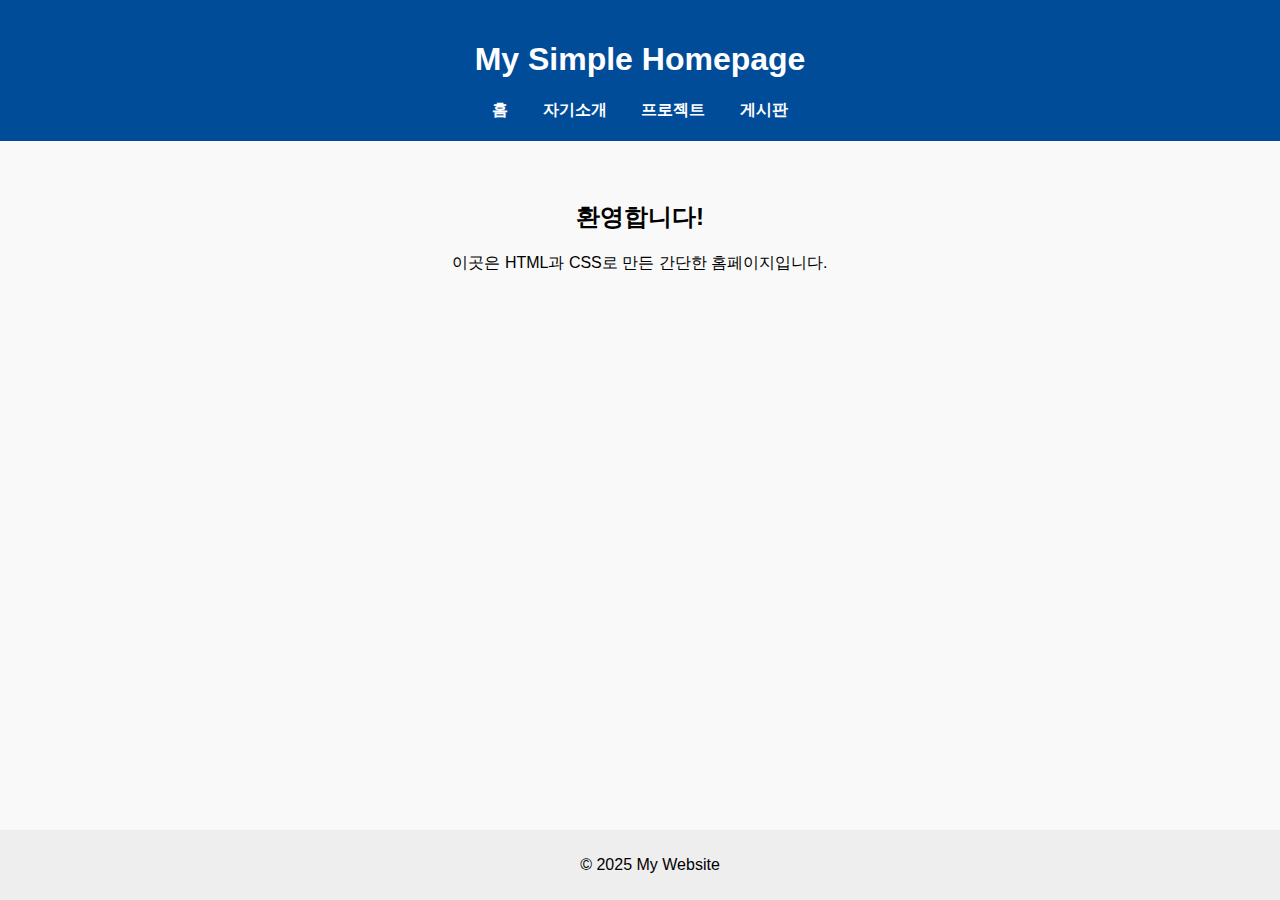
<file: app/index.html>
<!DOCTYPE html>
<html lang="ko">
<head>
<meta charset="UTF-8">
<title>홈 | My Website</title>
<link rel="stylesheet" href="style.css">
</head>
<body>
<header>
<h1>My Simple Homepage</h1>
<nav>
<a href="index.html">홈</a>
<a href="about.html">자기소개</a>
<a href="projects.html">프로젝트</a>
<a href="board.php">게시판</a>
</nav>
</header>
<main>
<h2>환영합니다!</h2>
<p>이곳은 HTML과 CSS로 만든 간단한 홈페이지입니다.</p>
</main>
<footer>
<p>&copy; 2025 My Website</p>
</footer>
</body>
</html>
</file>
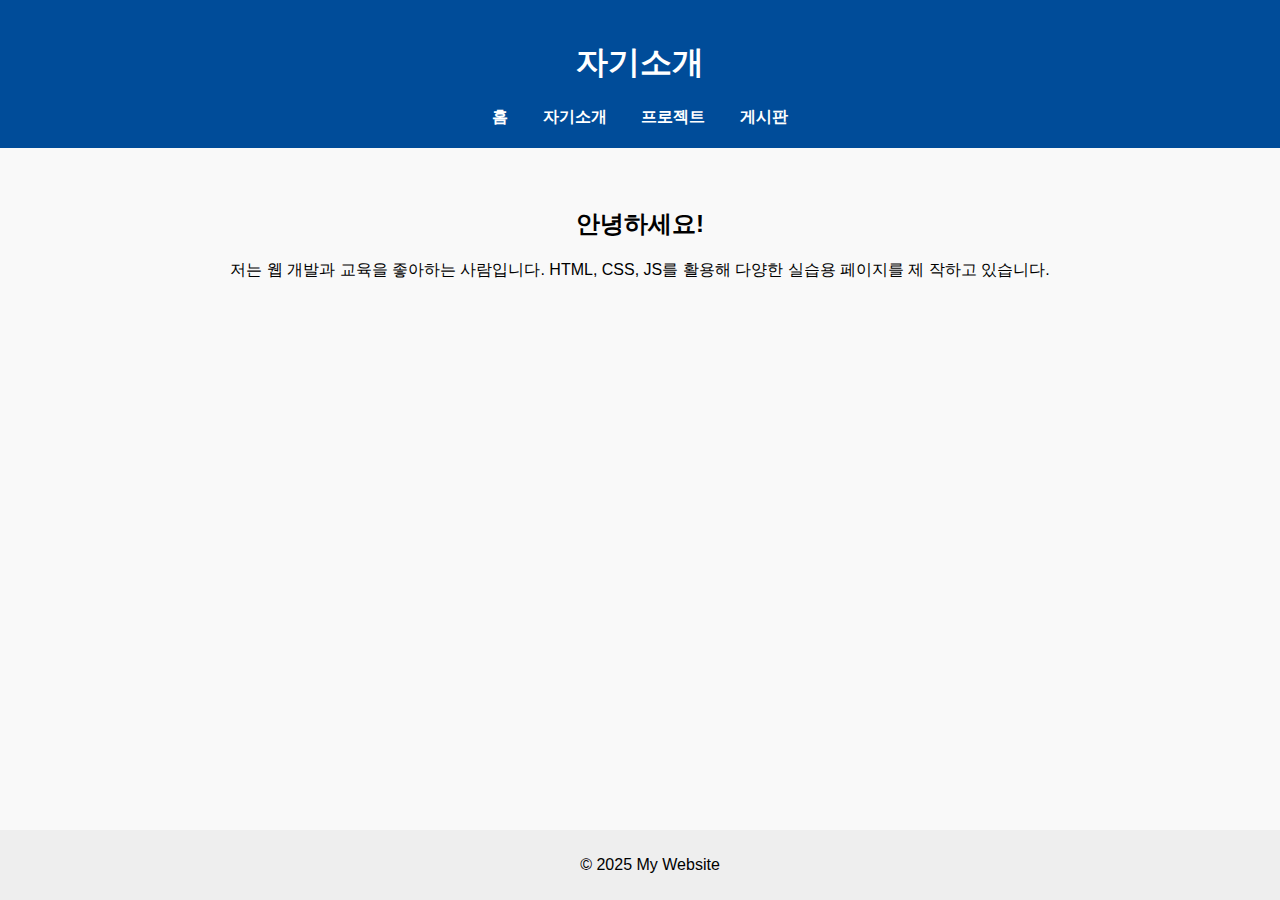
<file: app/about.html>
<!DOCTYPE html>
<html lang="ko">
<head>
<meta charset="UTF-8">
<title>자기소개 | My Website</title>
<link rel="stylesheet" href="style.css">
</head>
<body>
<header>
<h1>자기소개</h1>
<nav>
<a href="index.html">홈</a>
<a href="about.html">자기소개</a>
<a href="projects.html">프로젝트</a>
<a href="board.php">게시판</a>
</nav>
</header>
<main>
<h2>안녕하세요!</h2>
<p>저는 웹 개발과 교육을 좋아하는 사람입니다. HTML, CSS, JS를 활용해 다양한 실습용 페이지를 제
작하고 있습니다.</p>
</main>
<footer>
<p>&copy; 2025 My Website</p>
</footer>
</body>
</html>
</file>
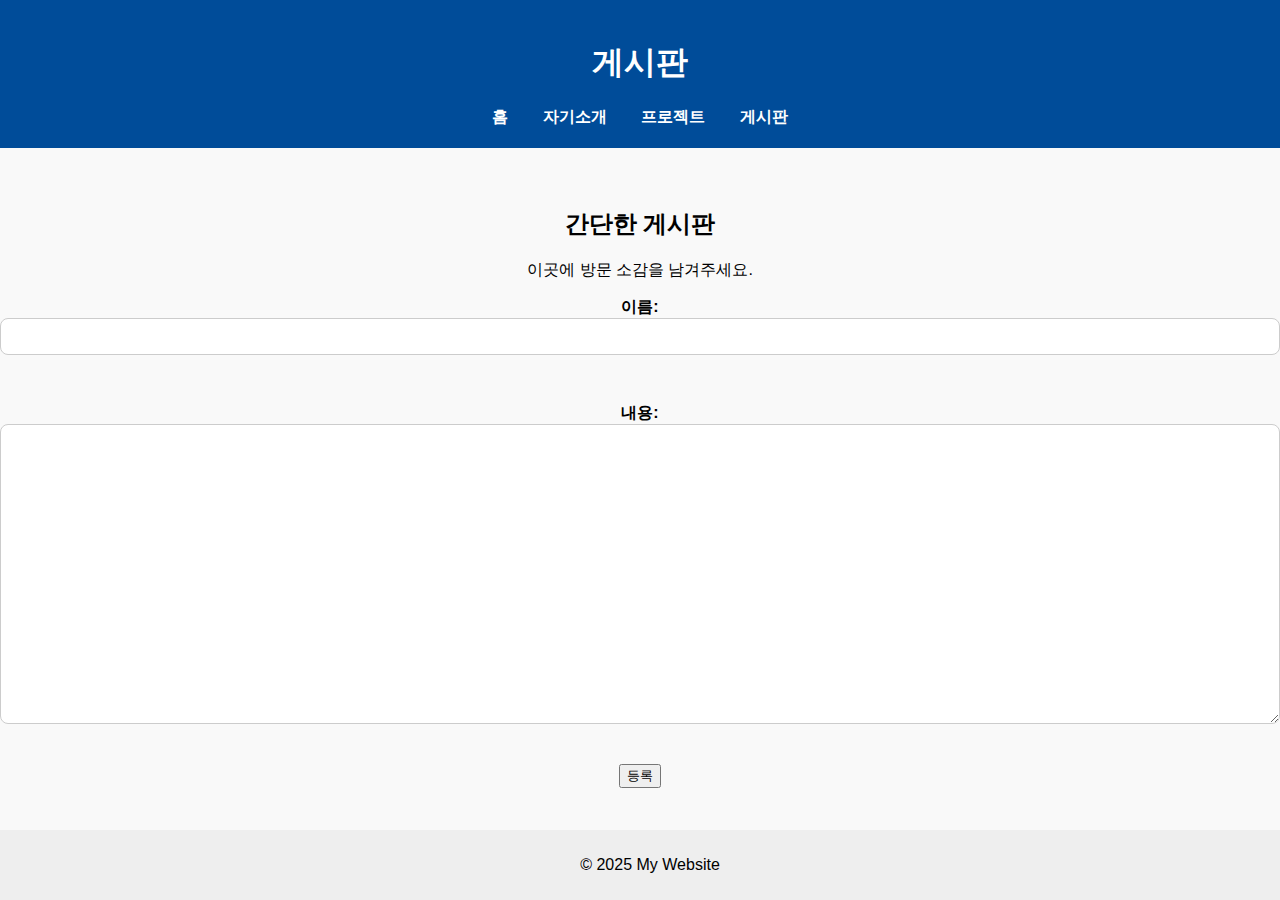
<file: app/board.html>
<!DOCTYPE html>
<html lang="ko">
<head>
<meta charset="UTF-8">
<title>게시판 | My Website</title>
<link rel="stylesheet" href="style.css">
</head>
<body>
<header>
<h1>게시판</h1>
<nav>
<a href="index.php">홈</a>
<a href="about.php">자기소개</a>
<a href="projects.php">프로젝트</a>
<a href="board.php">게시판</a>
</nav>
</header>
<main>
<h2>간단한 게시판</h2>
<p>이곳에 방문 소감을 남겨주세요.</p>
<form>
<label>이름: <input type="text" name="name"></label><br>
<label>내용: <textarea name="content"></textarea></label><br>
<button type="submit">등록</button>
</form>
</main>
<footer>
<p>&copy; 2025 My Website</p>
</footer>
</body>
</html>
</file>
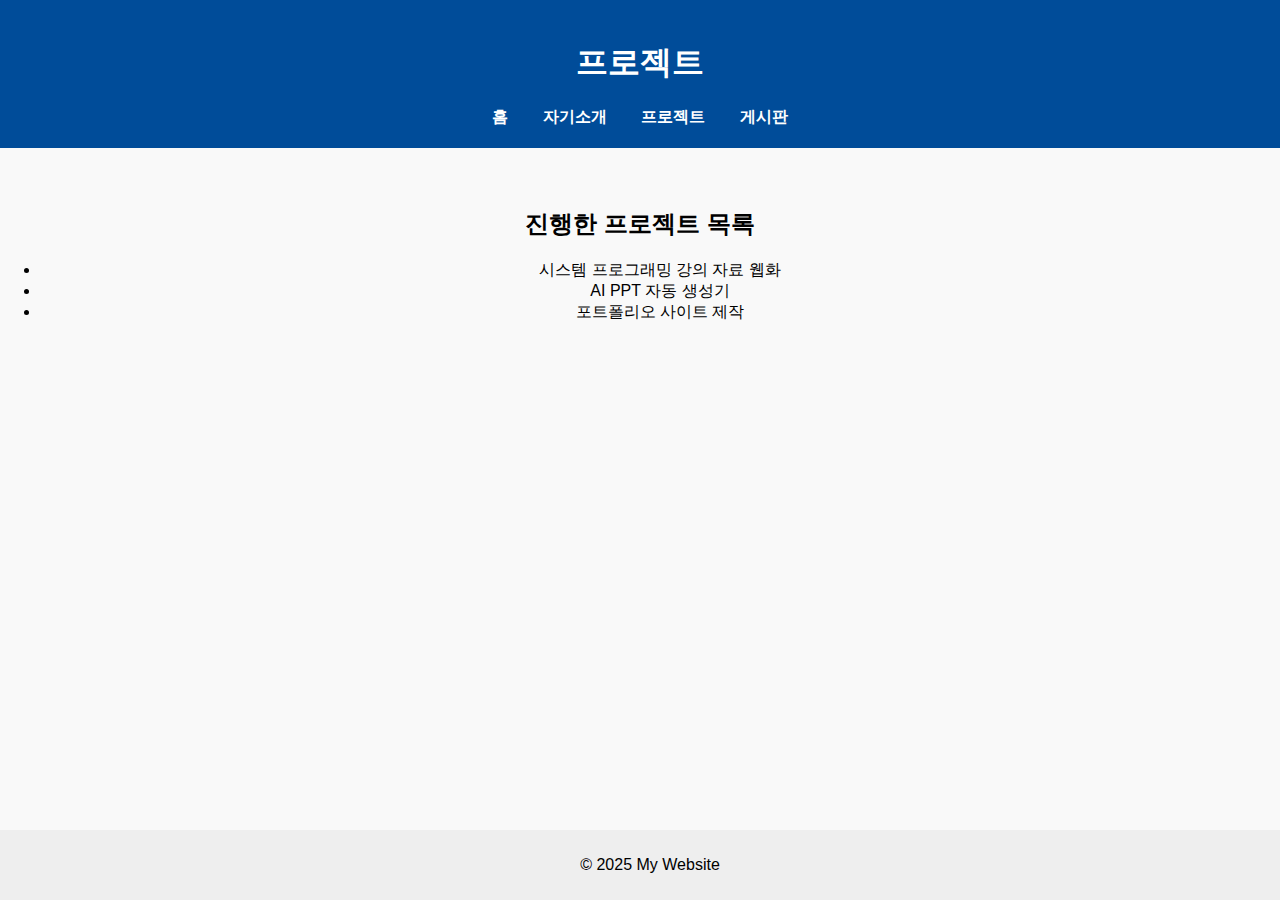
<file: app/projects.html>
<!DOCTYPE html>
<html lang="ko">
<head>
<meta charset="UTF-8">
<title>프로젝트 | My Website</title>
<link rel="stylesheet" href="style.css">
</head>
<body>
<header>
<h1>프로젝트</h1>
<nav>
<a href="index.html">홈</a>
<a href="about.html">자기소개</a>
<a href="projects.html">프로젝트</a>
<a href="board.php">게시판</a>
</nav>
</header>
<main>
<h2>진행한 프로젝트 목록</h2>
<ul>
<li> 시스템 프로그래밍 강의 자료 웹화</li>
<li> AI PPT 자동 생성기</li>
<li> 포트폴리오 사이트 제작</li>
</ul>
</main>
<footer>
<p>&copy; 2025 My Website</p>
</footer>
</body>
</html>
</file>
<file: app/style.css>
/*
 * ----------------------------------------------------
 * 1. BASE STYLES: 모든 페이지에 공통으로 적용되는 기본 스타일
 * ----------------------------------------------------
 */
body {
    font-family: "Noto Sans KR", sans-serif;
    margin: 0;
    padding: 0;
    background-color: #f9f9f9;
}
header {
    background-color: #004c99;
    color: white;
    padding: 20px;
    text-align: center;
}
nav {
    margin-top: 10px;
}
nav a {
    color: white;
    margin: 0 15px;
    text-decoration: none;
    font-weight: bold;
}
nav a:hover {
    text-decoration: underline;
}
main {
    padding: 40px 0; /* 상하 패딩만 남기고 좌우는 .board가 담당 */
    text-align: center;
}
footer {
    background-color: #eee;
    text-align: center;
    padding: 10px;
    position: fixed;
    width: 100%;
    bottom: 0;
}

/*
 * ----------------------------------------------------
 * 2. LAYOUT & LIST STYLES: 게시판, 보기, 쓰기 페이지 컨테이너
 * ----------------------------------------------------
 */
.board { 
    max-width: 900px; /* 모든 페이지의 컨테이너 너비를 통일 */
    margin: 40px auto;
    /* write.php, edit.php의 폼 요소를 위해 왼쪽 정렬로 강제 */
    text-align: left;
    padding: 0 20px; /* 좁은 화면을 위해 좌우 패딩 추가 */
    font-size: 20px;
}

/* 게시판 목록 테이블 스타일 (board.php) */
table { 
    width: 100%; 
    border-collapse: collapse; 
}
th, td { 
    padding: 10px; 
    border-bottom: 1px solid #ddd; 
    text-align: left; 
}
.actions { 
    margin: 20px 0; 
    text-align: right; /* 목록 페이지의 '글쓰기' 버튼 위치 */
    display: flex; /* 버튼 간격 조정을 위한 flex */
    gap: 8px;
    justify-content: flex-end; /* 오른쪽 정렬 */
}
.meta { 
    color:#666; 
    margin-bottom:10px; 
}
pre { 
    white-space: pre-wrap; 
    word-break: break-word; 
    background: #f9f9f9; 
    padding: 15px; 
    border: 1px solid #eee; 
    border-radius: 4px; 
}

/*
 * ----------------------------------------------------
 * 3. FORM STYLES: 글쓰기/수정 페이지의 입력 필드
 * ----------------------------------------------------
 */
label { 
    display: block; 
    margin: 12px 0 6px; /* write.php의 원래 간격 사용 */
    font-weight: bold;
}
input[type="text"], textarea { 
    width: 100%; 
    padding: 10px; 
    border: 1px solid #ccc;
    border-radius: 8px; /* write.php의 원래 둥근 모서리 사용 */
    box-sizing: border-box; 
    margin-bottom: 12px; /* 간격 통일 */
}
textarea {
    height: 300px; 
    resize: vertical; 
}
.form-group {
    /* label과 input을 감싸는 div가 필요하면 사용합니다. */
    margin-bottom: 10px; 
}

/*
 * ----------------------------------------------------
 * 4. BUTTON STYLES: 모든 페이지의 버튼 (btn)
 * ----------------------------------------------------
 */
.btn { 
    padding: 8px 14px; 
    border: 1px solid #004c99; 
    background:#004c99; 
    color:#fff;
    text-decoration:none; 
    border-radius:8px;
    cursor: pointer;
    transition: background 0.3s;
    display: inline-block;
    font-size: 14px;
}
.btn-outline { 
    background:#fff; 
    color:#004c99; 
    border-color: #004c99;
}
.btn-update { /* 수정 버튼 색상 */
    background: #28a745; 
    border-color: #28a745;
}
.btn:hover { background: #003366; }
.btn-outline:hover { background: #f0f0f0; }
.btn-update:hover { background: #1e7e34; }
/* style.css 파일의 맨 아래에 추가할 내용 */

/* 1. 폼 컨테이너 (.board 클래스는 이미 board/view에서 정의됨) */
.board { 
    /* write.php, edit.php의 폼이 중앙에 잘 잡히도록 max-width와 margin은 유지 */
    max-width: 600px; 
    margin: 20px auto; 
    padding: 0 20px; 
    text-align: left; /* 폼 요소는 왼쪽 정렬이 깔끔합니다. */
}

/* 2. 폼 요소 스타일 (write.php의 원래 스타일 기반 + 통일감) */
label { 
    display: block; 
    margin: 12px 0 6px; /* write.php의 원래 간격 사용 */
    font-weight: bold;
}
/* input[type="text"]와 textarea에 write.php의 스타일 적용 */
input[type="text"], textarea { 
    width: 100%; 
    padding: 10px; 
    border: 1px solid #ccc;
    border-radius: 8px; /* 둥근 모서리 통일 */
    box-sizing: border-box; 
    margin-bottom: 12px; /* 간격 통일 */
}
textarea {
    height: 300px; /* 내용 칸 높이 확보 */
    resize: vertical; 
}
/* .form-group 클래스는 HTML에 없어도 되지만, 구조를 깔끔하게 해줍니다. */
.form-group {
    margin-bottom: 10px; 
}


/* 3. 버튼 스타일 통일 (view.php에서 가져온 수정 버튼 스타일 추가) */
/* board.php/view.php에 .btn이 이미 정의되어 있지만, 혹시 모를 충돌 방지를 위해 여기에 다시 정의합니다. */
.btn { 
    padding: 8px 14px; 
    border: 1px solid #004c99; 
    background:#004c99; 
    color:#fff;
    text-decoration:none; 
    border-radius:8px;
    cursor: pointer;
    transition: background 0.3s;
    display: inline-block;
}
.btn-outline { 
    background:#fff; 
    color:#004c99; 
    border-color: #004c99;
}
.btn-update { /* 수정 버튼 색상 */
    background: #28a745; 
    border-color: #28a745;
}
.btn:hover { background: #003366; }
.btn-outline:hover { background: #f0f0f0; }
.btn-update:hover { background: #1e7e34; }
/* 로고 스타일 */
.logo {
    /* 화면에 고정시키는 핵심 속성 */
    position: fixed;
    /* 고정 위치 설정: 왼쪽 상단 */
    top: 0;
    left: 0;
    background-color: transparent;
    color: white; /* 글씨 색상 */
    padding: 10px 15px;
    font-size: 1.0em;
    font-weight: bold;
    /* 다른 요소 위에 항상 보이도록 설정 */
    z-index: 1000;
}
</file>
